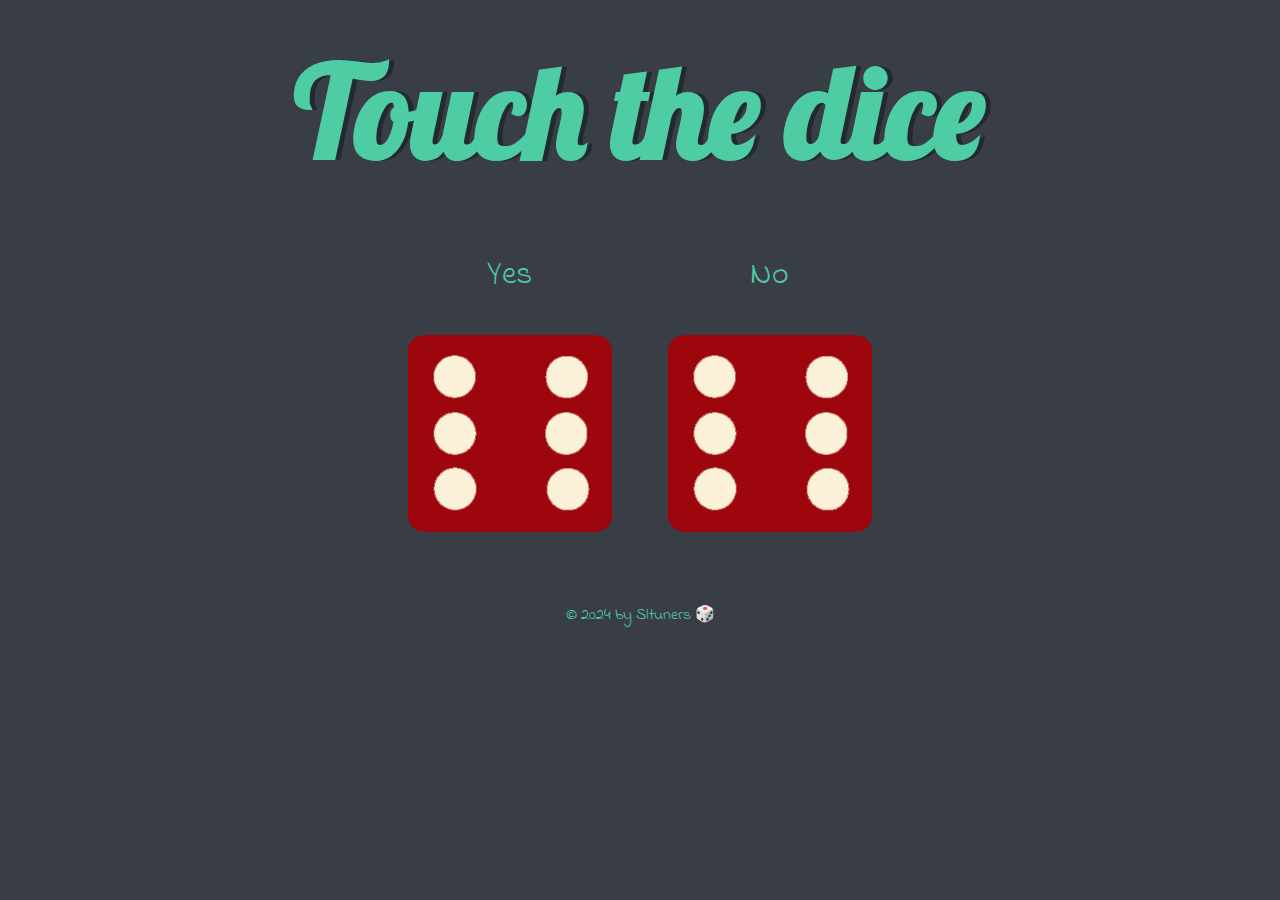
<file: index.html>
<!DOCTYPE html>
<html lang="en" dir="ltr">

<head>
  <meta charset="utf-8">
  <title>Dicee</title>
  <link rel="stylesheet" href="styles.css">
  <link href="https://fonts.googleapis.com/css?family=Indie+Flower|Lobster" rel="stylesheet">

</head>

<body>

  <div class="container">
    <h1>Touch the dice</h1>

    <div class="dice">
      <p>Yes</p>
      <img class="img1" src="images/dice6.png">
    </div>

    <div class="dice">
      <p>No</p>
      <img class="img2" src="images/dice6.png">
    </div>

  </div>

  <script src="index.js"></script>

</body>

<footer>
  <a href="https://sltuners.github.io/site/"> © 2024 by Sltuners 🎲 </a>
</footer>

</html>
</file>
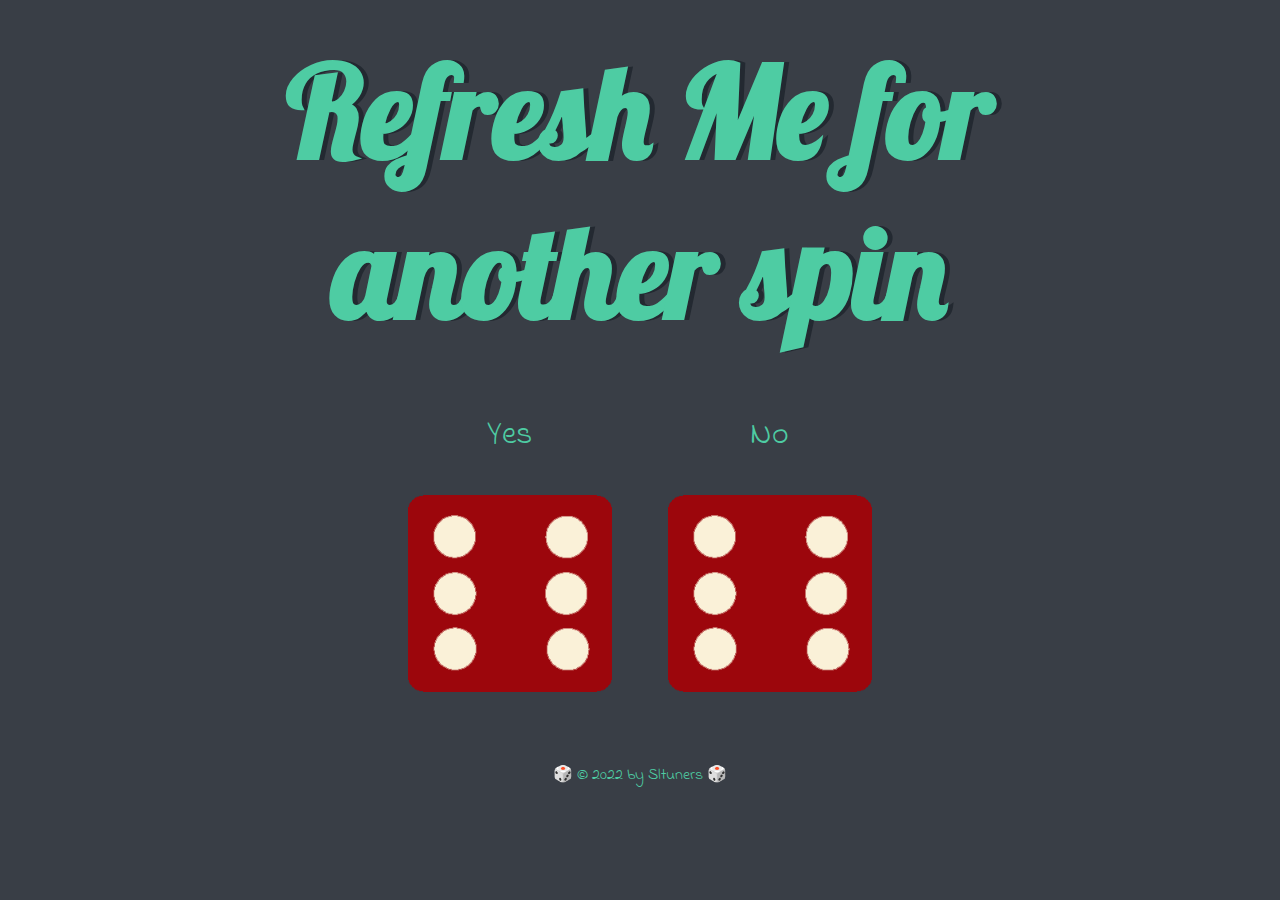
<file: dicee.html>
<!DOCTYPE html>
<html lang="en" dir="ltr">

<head>
  <meta charset="utf-8">
  <title>Dicee</title>
  <link rel="stylesheet" href="styles.css">
  <link href="https://fonts.googleapis.com/css?family=Indie+Flower|Lobster" rel="stylesheet">

</head>

<body>

  <div class="container">
    <h1>Refresh Me for another spin</h1>

    <div class="dice">
      <p>Yes</p>
      <img class="img1" src="images/dice6.png">
    </div>

    <div class="dice">
      <p>No</p>
      <img class="img2" src="images/dice6.png">
    </div>

  </div>

  <script src="index.js"></script>

</body>

<footer>
  <a href="https://sltuners.github.io/site/"> 🎲 © 2022 by Sltuners 🎲 </a>
</footer>

</html>
</file>
<file: styles.css>
.container {
  width: 70%;
  margin: auto;
  text-align: center;
}

.dice {
  text-align: center;
  display: inline-block;

}

body {
  background-color: #393E46;
}

h1 {
  margin: 30px;
  font-family: 'Lobster', cursive;
  text-shadow: 5px 0 #232931;
  font-size: 8rem;
  color: #4ECCA3;
}

p {
  font-size: 2rem;
  color: #4ECCA3;
  font-family: 'Indie Flower', cursive;
}

img {
  width: 80%;
}

a {
  text-decoration: none;
  
  color:#4ECCA3;
}

footer {
  margin-top: 5%;
  color: #EEEEEE;
  text-align: center;
  font-family: 'Indie Flower', cursive;
  

}
</file>
